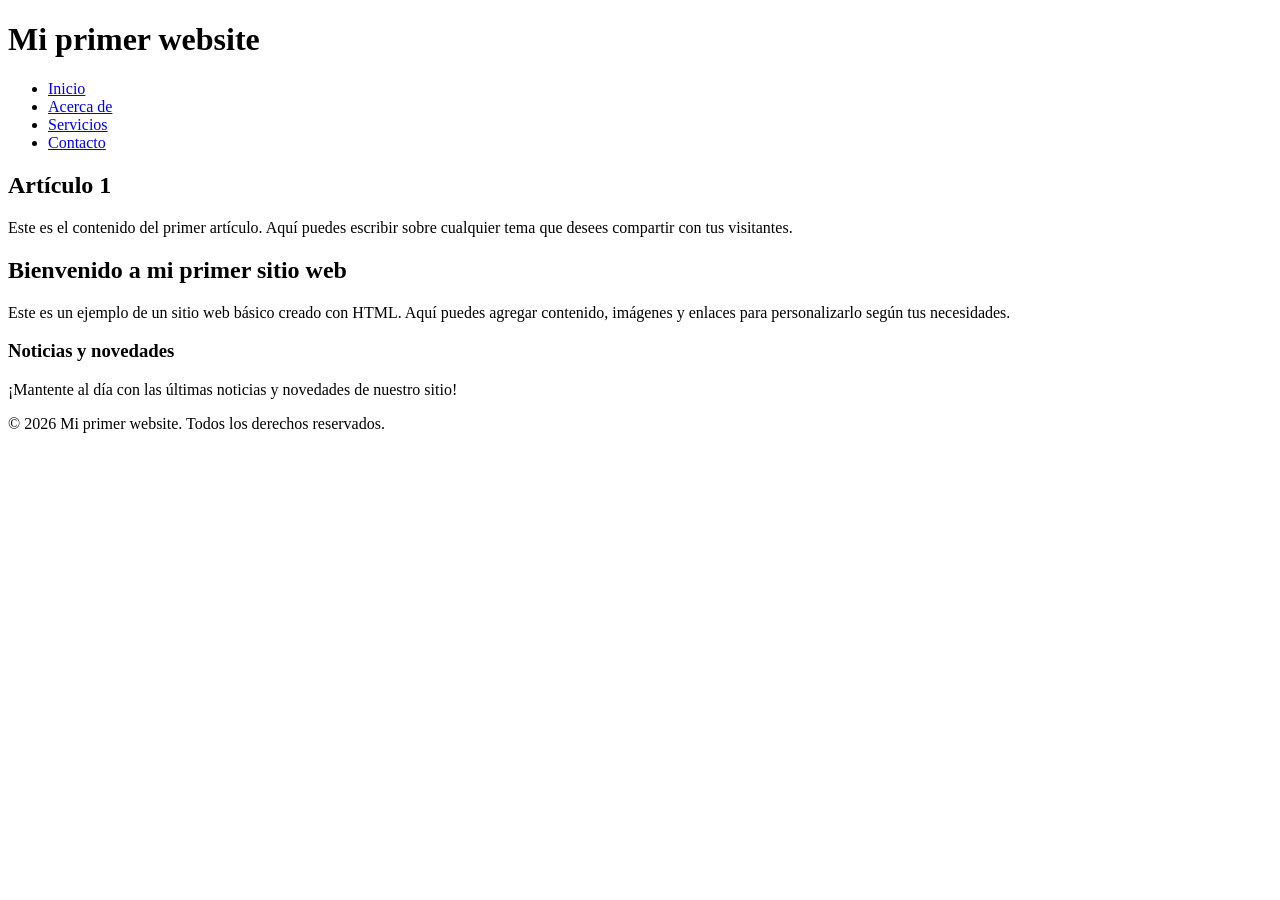
<file: EJERCICIO1_LECCION2/index.html>
<!DOCTYPE html>
<html lang="es">
<head>
    <meta charset="UTF-8">
    <meta name="viewport" content="width=device-width, initial-scale=1.0">
    <title>PRIMER_WEBSITE</title>
</head>
<!--El elemento <body> es la sección principal del documento HTML, donde se coloca todo el contenido visible del sitio web, como texto, imágenes, enlaces, etc.-->
<body>
    <!--Header> es la sección de encabezado del sitio web, donde se coloca el título o el logo del sitio-->
    <header>
        <h1>Mi primer website</h1>
    </header>    
    <!--Nav> es la sección de navegación del sitio web, donde se colocan los enlaces a las diferentes páginas o secciones del sitio-->
    <nav>
        <ul>
                <li><a href="#">Inicio</a></li>
                <li><a href="#">Acerca de</a></li>
                <li><a href="#">Servicios</a></li>
                <li><a href="#">Contacto</a></li>
        </ul>
    </nav>
    <!--Section> es la sección principal del sitio web, donde se coloca el contenido principal del sitio-->
    <section>
        <article>
            <h2>Artículo 1</h2>
            <p>Este es el contenido del primer artículo. Aquí puedes escribir sobre cualquier tema que desees compartir con tus visitantes.</p>
        </article>
        <article>
            <h2>Bienvenido a mi primer sitio web</h2>
            <p>Este es un ejemplo de un sitio web básico creado con HTML. Aquí puedes agregar contenido, imágenes y enlaces para personalizarlo según tus necesidades.</p>
        </article>
    </section>
    <!--Aside> es la sección de contenido adicional o complementario del sitio web, donde se pueden colocar noticias, novedades, enlaces relacionados, etc.-->
    <aside>
        <h3>Noticias y novedades</h3>
        <p>¡Mantente al día con las últimas noticias y novedades de nuestro sitio!</p>
    </aside>
    <footer>
        <p>&copy; 2026 Mi primer website. Todos los derechos reservados.</p>
    </footer>
</body>    
    
</html>
</file>
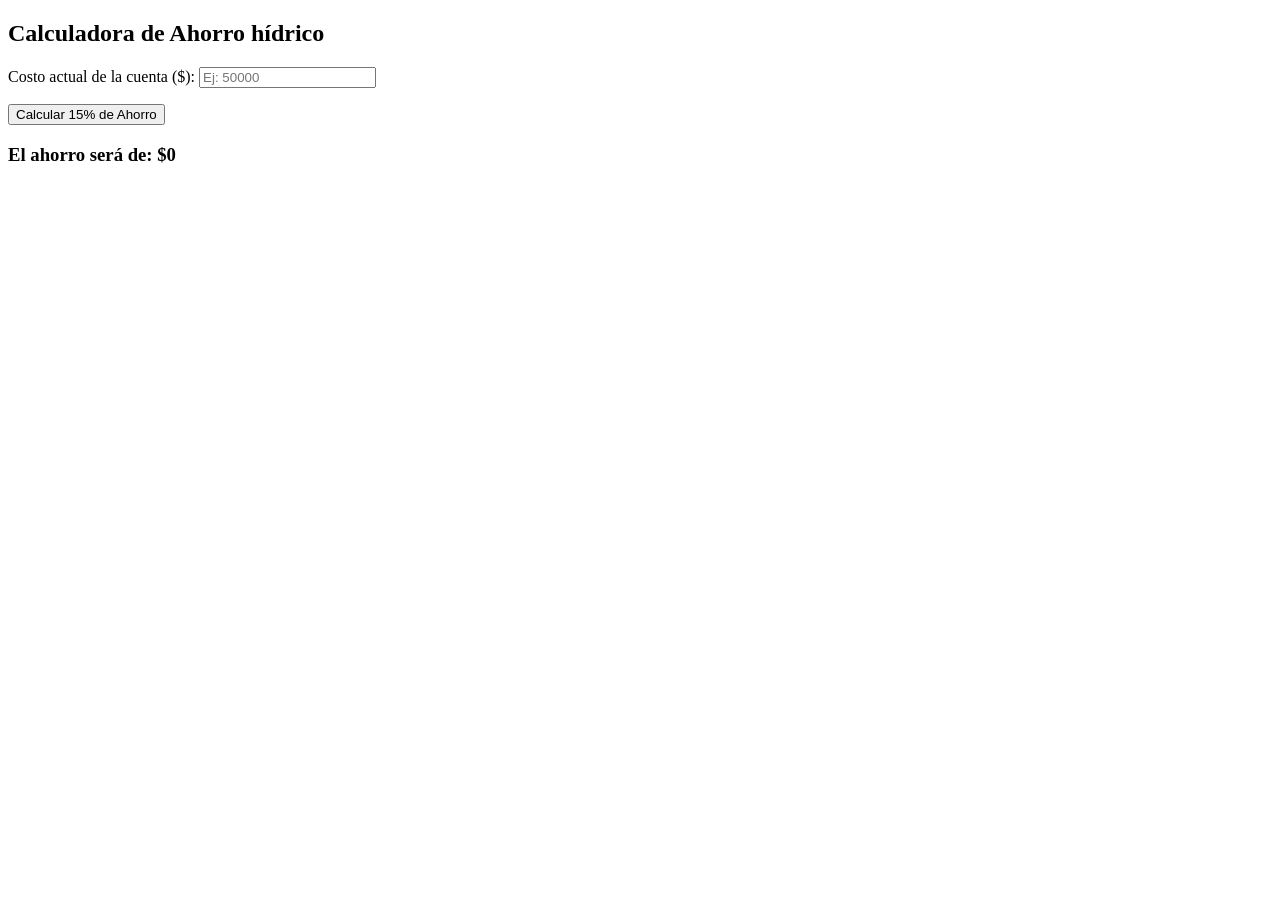
<file: CARPETA DE PRUEBAS/comparacion frameworks/calculo_Jquery.html>
<!DOCTYPE html>
<html lang="es">
<head>
    <title>Cálculo con jQuery</title>
    <script src="https://code.jquery.com/jquery-3.6.0.min.js"></script>
</head>
<body>
    <h2>Calculadora de Ahorro hídrico</h2>
    <p>Costo actual de la cuenta ($): 
       <input type="number" id="costo" placeholder="Ej: 50000">
    </p>
    <button id="btnCalcular">Calcular 15% de Ahorro</button>
    
    <h3 id="resultado">El ahorro será de: $0</h3>

    <script>
        $(document).ready(function() {
            $('#btnCalcular').click(function() {
                // Obtenemos el valor y calculamos directamente
                let valor = parseFloat($('#costo').val());
                
                if (!$.isNumeric(valor)) {
                    alert("Ingresa un número");
                    return;
                }

                let ahorro = valor * 0.15;
                
                // Actualizamos el texto con el resultado
                $('#resultado').text("El ahorro será de: $" + ahorro.toLocaleString('es-CL'));
            });
        });
    </script>
</body>
</html>
</file>
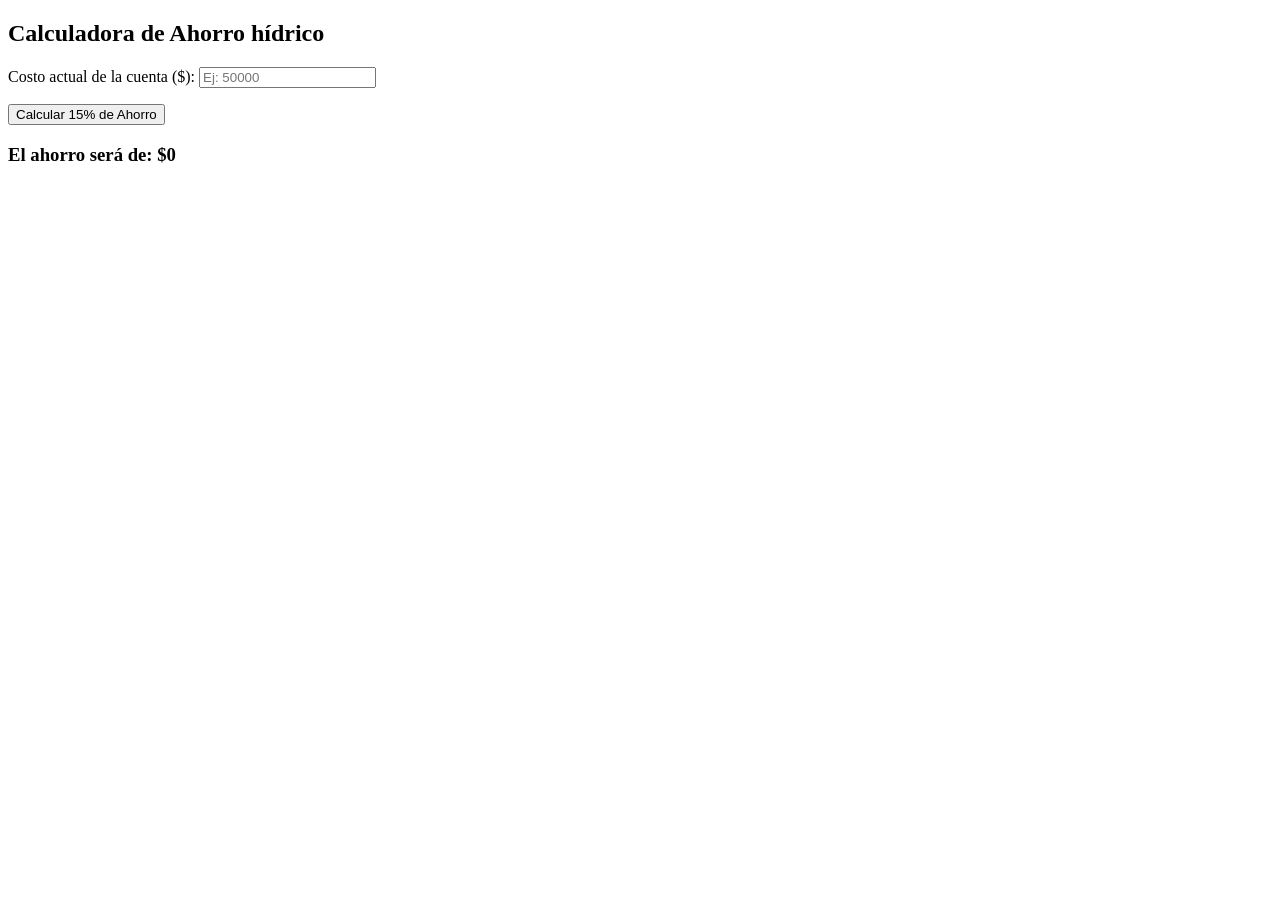
<file: CARPETA DE PRUEBAS/comparacion frameworks/calculo_vanillaJS.html>
<!DOCTYPE html>
<html lang="es">
<head>
    <title>Cálculo con Vanilla JS</title>
</head>
<body>
    <h2>Calculadora de Ahorro hídrico</h2>
    <p>Costo actual de la cuenta ($): 
       <input type="number" id="costo" placeholder="Ej: 50000">
    </p>
    <button id="btnCalcular">Calcular 15% de Ahorro</button>
    
    <h3 id="resultado">El ahorro será de: $0</h3>

    <script>
        const boton = document.getElementById('btnCalcular');
        const inputCosto = document.getElementById('costo');
        const displayResultado = document.getElementById('resultado');

        boton.addEventListener('click', function() {
            // 1. Capturamos el valor y lo convertimos a número flotante (decimal)
            const valor = parseFloat(inputCosto.value);
            
            // 2. Realizamos la operación matemática
            if (!isNaN(valor)) {
                const ahorro = valor * 0.15;
                // 3. Mostramos el resultado usando template literals (las comillas invertidas ``)
                displayResultado.innerText = `El ahorro será de: $${ahorro.toLocaleString('es-CL')}`;
            } else {
                alert("Por favor, ingresa un número válido");
            }
        });
    </script>
</body>
</html>
</file>
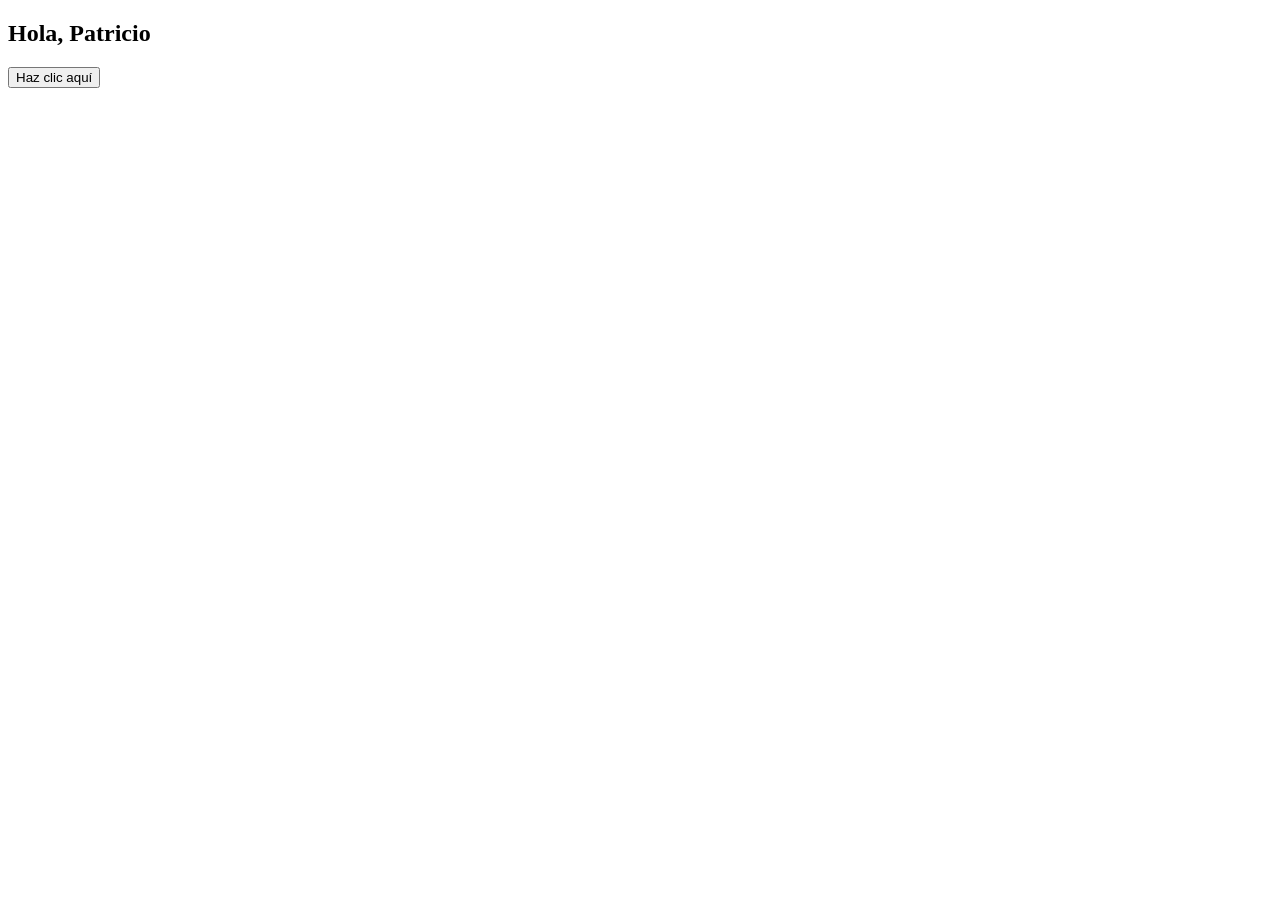
<file: CARPETA DE PRUEBAS/comparacion frameworks/saludo_jquery.html>
<!DOCTYPE html>
<html>
<head>
    <title>Ejemplo jQuery</title>
    <script src="https://code.jquery.com/jquery-3.6.0.min.js"></script>
</head>
<body>

    <h2 id="titulo">Hola, Patricio</h2>
    <button id="miBoton">Haz clic aquí</button>

    <script>
        $(document).ready(function() {
            // Usamos el selector de $ para manejar el clic y el cambio de texto
            $('#miBoton').click(function() {
                $('#titulo').text("¡Texto cambiado con jQuery!").css("color", "red");
            });
        });
    </script>

</body>
</html>
</file>
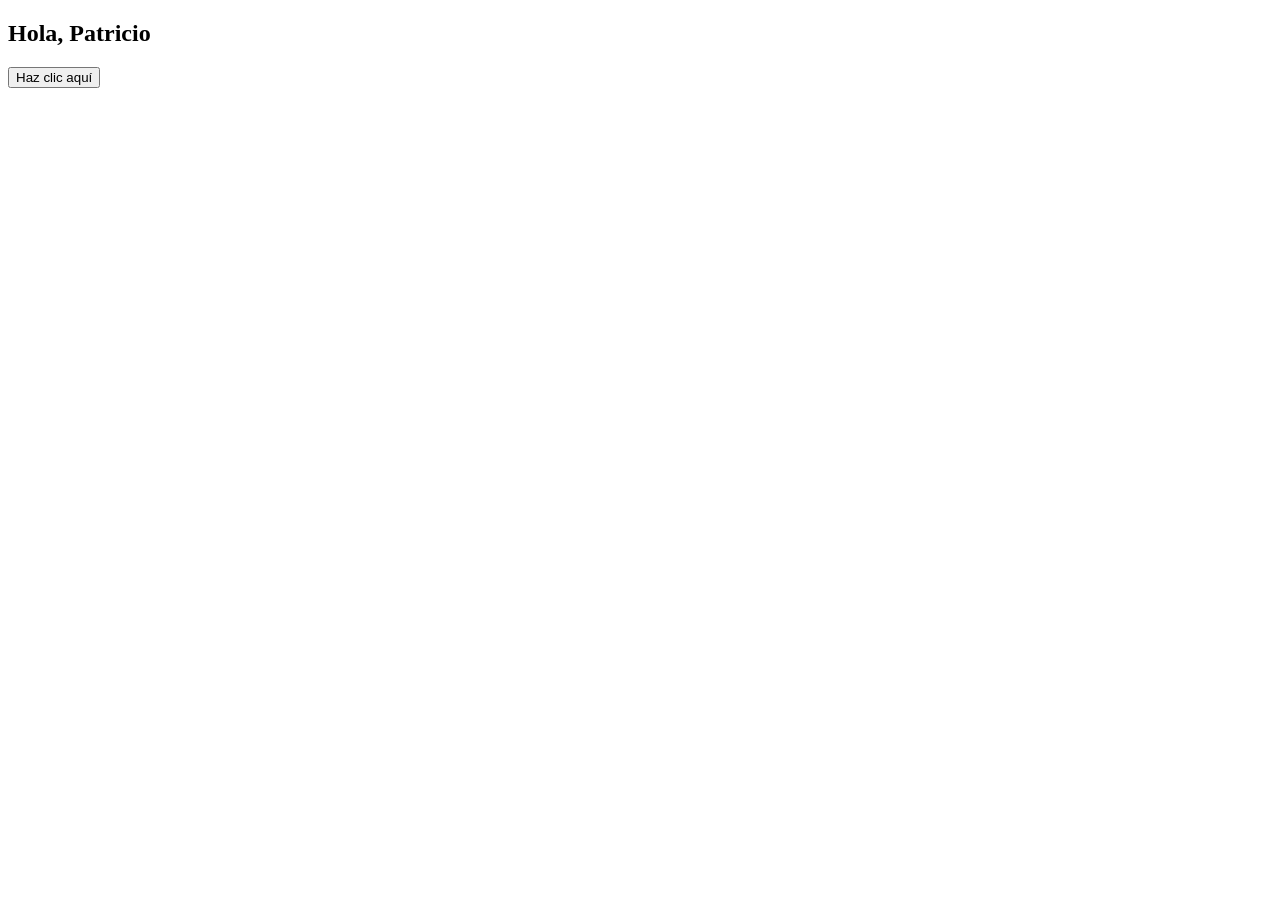
<file: CARPETA DE PRUEBAS/comparacion frameworks/saludo_vanilla.html>
<!DOCTYPE html>
<html>
<head>
    <title>Ejemplo Vanilla JS</title>
</head>
<body>

    <h2 id="titulo">Hola, Patricio</h2>
    <button id="miBoton">Haz clic aquí</button>

    <script>
        // Seleccionamos los elementos del DOM
        const boton = document.getElementById('miBoton');
        const titulo = document.getElementById('titulo');

        // Agregamos el evento de escucha
        boton.addEventListener('click', function() {
            titulo.innerText = "¡Texto cambiado con JS puro!";
            titulo.style.color = "blue";
        });
    </script>

</body>
</html>
</file>
